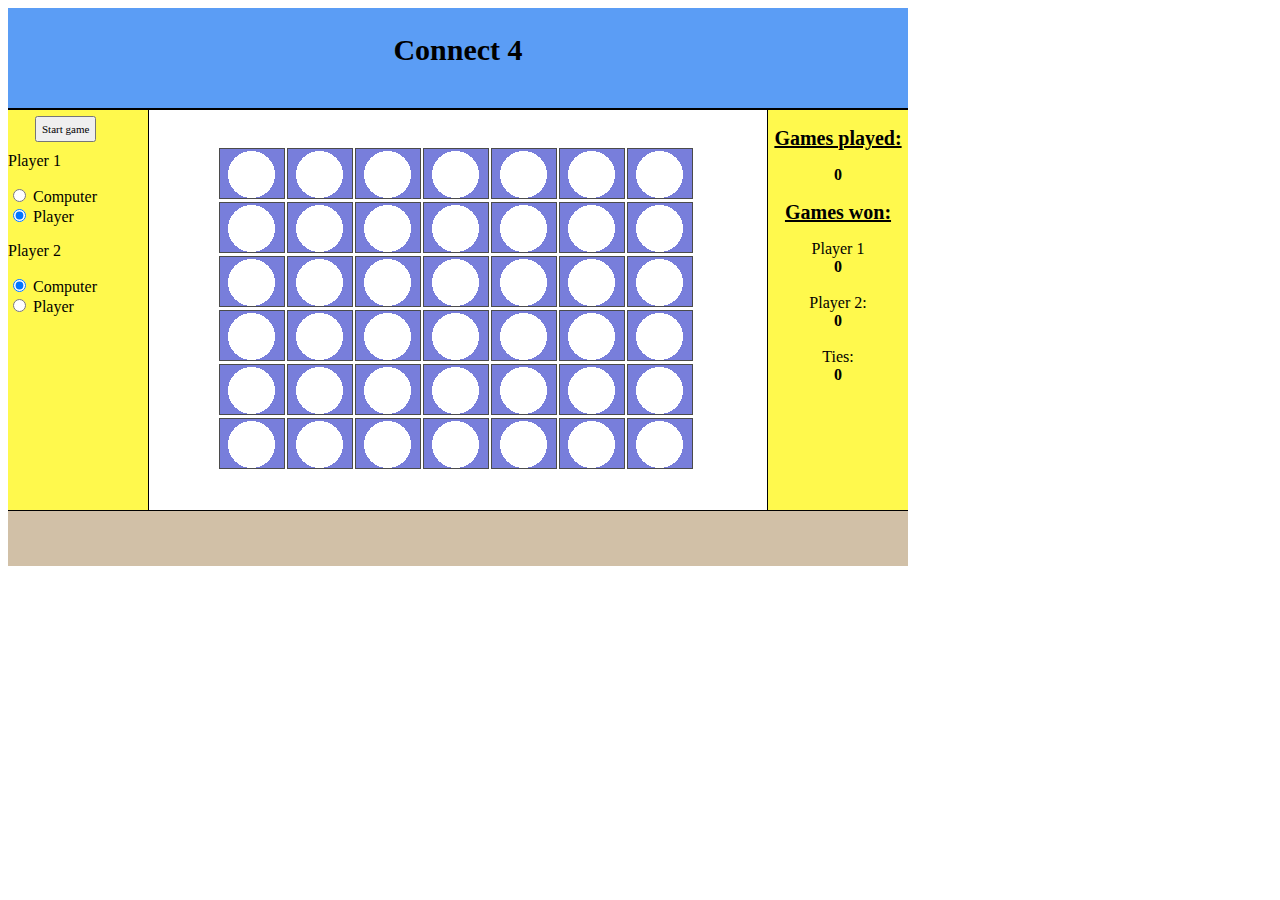
<file: index.html>
<html>
<head>
<link href="style.css" rel="stylesheet" type="text/css">

</head>
<body>

	<div id="container">
	
		<div id="header">
			<h1>Connect 4</h1>
		</div>
	
		<div id="leftnav">
			<button id="startgame">Start game</button>
	
			
				<p>Player 1</p>
				<!--o stands for "ordinateur"-->
				<input type="radio" name="usertypep1" value="o" id="p1computerbox"><label for="p1computerbox"> Computer</label> </input><br> 
				<!--h stands for "human"-->
				<input type="radio" name="usertypep1" value="h" id="p1playerbox" checked><label for="p1playerbox"> Player</label></input> 
			
				<p>Player 2</p>
				<input type="radio" name="usertypep2" value="o" id="p2computerbox" checked> <label for="p2computerbox">Computer</label> </input><br>
				<input type="radio" name="usertypep2" value="h" id="p2playerbox"> <label for="p2playerbox">Player</label></input>
		
		</div>
	
		<div id="rightnav">
			<h2>Games played: </h2>
			<div id="gamesplayed" class="bold textcenter">0</div>
			
			<h2 >Games won: </h2>
			<div class="textcenter" >Player 1</div>
			<div class="bold textcenter" id="player1wins">0</div><br>
				
			<div class="textcenter">Player 2: </div>
			<div class="bold textcenter" id="player2wins">0</div><br>
		
			<div class="textcenter">Ties: </div>
			<div class="bold textcenter" id="tie">0</div>
		</div> 

		<div class="playboard" id="body"> 
		</div>

		<div id="footer">	<!--Removed game board size sliders from final game-->
			<!--<div><input type="range" id="rownumberslider" min="4" max="10" value="6" >Number of rows: <b id="rownumbercounter">6</b></div>
			<input type="range" id="columnnumberslider" min="4" max="10" value="7" >Number of columns: <b id="columnnumbercounter">7</b>-->
		</div>
	
	<script type="text/javascript" src="jquery-1.11.0.min.js"></script>
	<script type="text/javascript" src="connect4code.js"></script>
	</div>

</body>

</html>
</file>
<file: style.css>
#container {
	width: 900px;
}

.playbox {
	border: 1px solid black;
	margin: 1px;			/*top and bottom, right and left*/
	padding: 16px 32px;		/*top and bottom, right and left*/
	list-style-type: none;
	display: inline;
	background-image: url(images/blankquare.png);
	opacity: 0.7; 			/*Base opacity for when not in game*/
}

.playbox.highlightbox{
	outline: 4px solid #79FC38;
	opacity: 1.0 !important; 			/*Base opacity for when not in game*/
}

.playboard {	
	margin-top:55px;
	margin-left: 170px;
	list-style-type: none;
}

.bold{
	font-weight: bold;
}

.textcenter{
	text-align: center;
}

.inline{
	display: inline;
}

ul{
	height: 38px;	
}

h2{
	text-align: center;
	font-size: 20px;
	text-decoration: underline;
}

#header  {	
	height: 100px;
	background-color:#5B9DF5;
	border-bottom: 2px solid #000000;
}

#header h1 { /* page title "connect 4"*/
	text-align: center;
	font-size: 30px;
	font-family: verdana;
	padding: 25px 0px 0px 0px;
	text-decoration: none;	
}

#leftnav {
	position: relative;
	float: left;
	width: 140px;
	height: 400px; 
	background-color: #FFF94D;
	border-right: 1px solid #000000;
}

#startgame {
	position: relative; top: 6px; left: 27px; 
	font-size: 11px;
	font-family: verdana;
	padding: 5px;
}


#rightnav {
	float: right;
	width: 140px;
	height: 400px;
	background-color: #FFF94D;
	border-left: 1px solid #000000;
}

#footer {
	position: relative;
	clear: both;
	background-color: #D1C0A7;
	border-top: 1px solid #000000;
	height: 55px;
}
</file>
